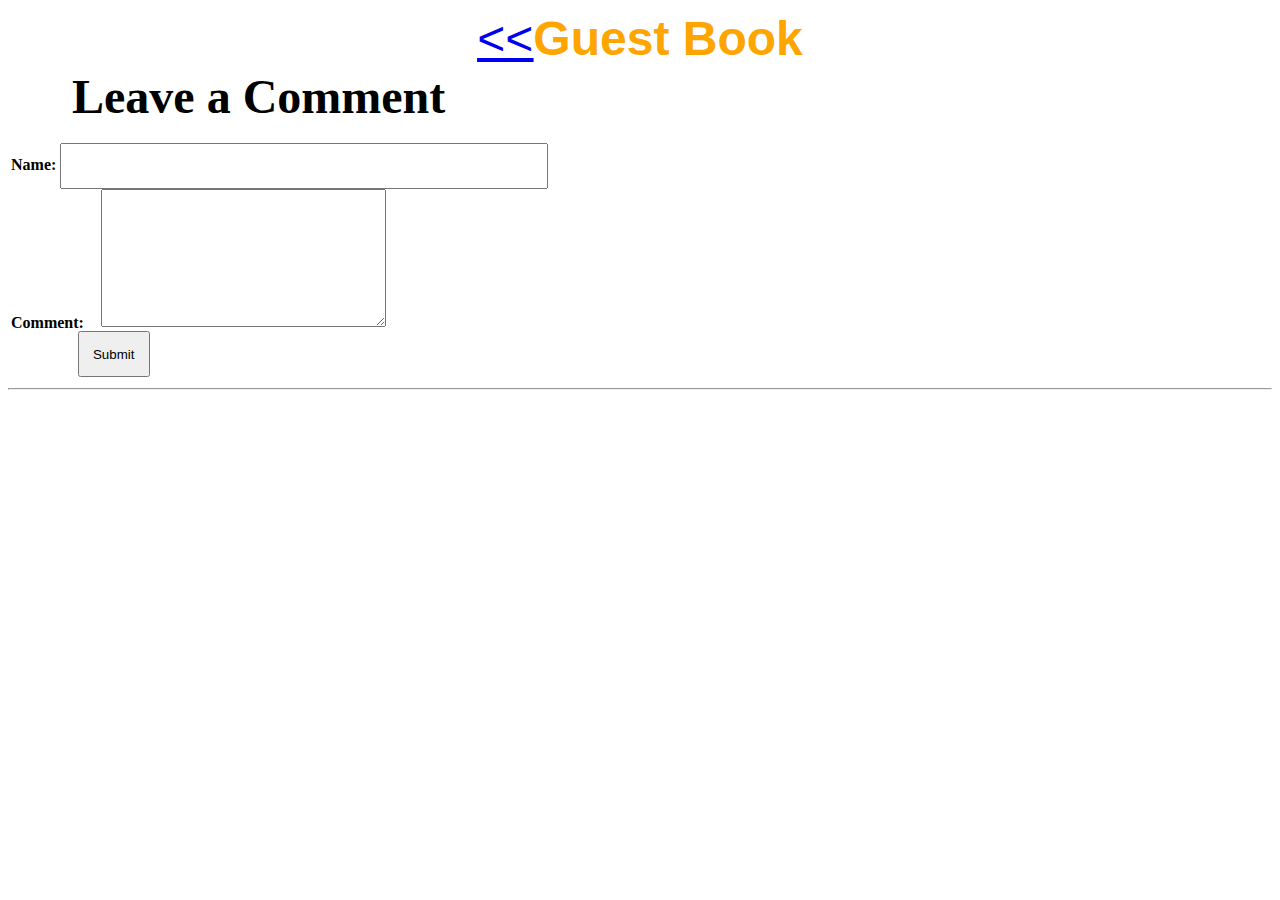
<file: guestBook.html>
<!DOCTYPE html>
<html>
	<head>
	<title>FLOWER CATALOG</title>
	<link rel="stylesheet" type="text/css" href="index.css">
	</head>
	<body>
		<table id="t01">
			<tr>
				<td align="center"><font size="34px" face="ARIAL"><a href="index.html"><u><<</u></a><b>Guest Book</b></font></td>
			</tr>
		</table>
			<div id="nametext"><font size="43px"><b>Leave a Comment</b></div>
			</font>		
			<table id ="iv02" width="900px">
			<tr>
				<td align="top" width="53px">
					<form method="POST"> 
					<b>Name:</b>
					<input id="name" type="text" name="Name" size="55"value="" maxlength="100" height="400px">
					<br>
					<b>Comment:</b>
					<textarea name= "Comment" id="comment"></textarea>
					<br>
					<button id="button">Submit</button>
					</form>
				</td>
			</tr>
		</table>
		<hr>
	</body>
</html>
</file>
<file: index.css>
table#t01{
	width:100%;
	height:20%;
	color: #FFA500; 

	/*margin-left:5em;  */
}
table#t02{
	width:100%;
	height:5%;
	font-size:30px;
	text-align:right; 
	/*margin-left:5em;  */
}
#iv01{
	margin-right: 3em;
	color: #FFA500; 
}
#iv02{
	margin-top: 1em;
	height:3em;  
}
#t03{
	 
}
p{
	font-size:20px;
}
#name
{
	padding: 1em;
	/*margin-left: 6em;*/
	/*margin-top: -6em;*/
}
#comment
{
	padding: 4em;
	margin-left: 1em;
}
#commenttext
{
	/*padding-top: 5em;*/
	/*padding-left: 5em;*/
	margin-top: 4em;
	margin-left: 4em;
	width: 63px;
	font-size: 20px;
	
}
#nametext{
	margin-left:4em; 
}
#button{
	margin-left: 5em;
	padding: 1em;
}
</file>
